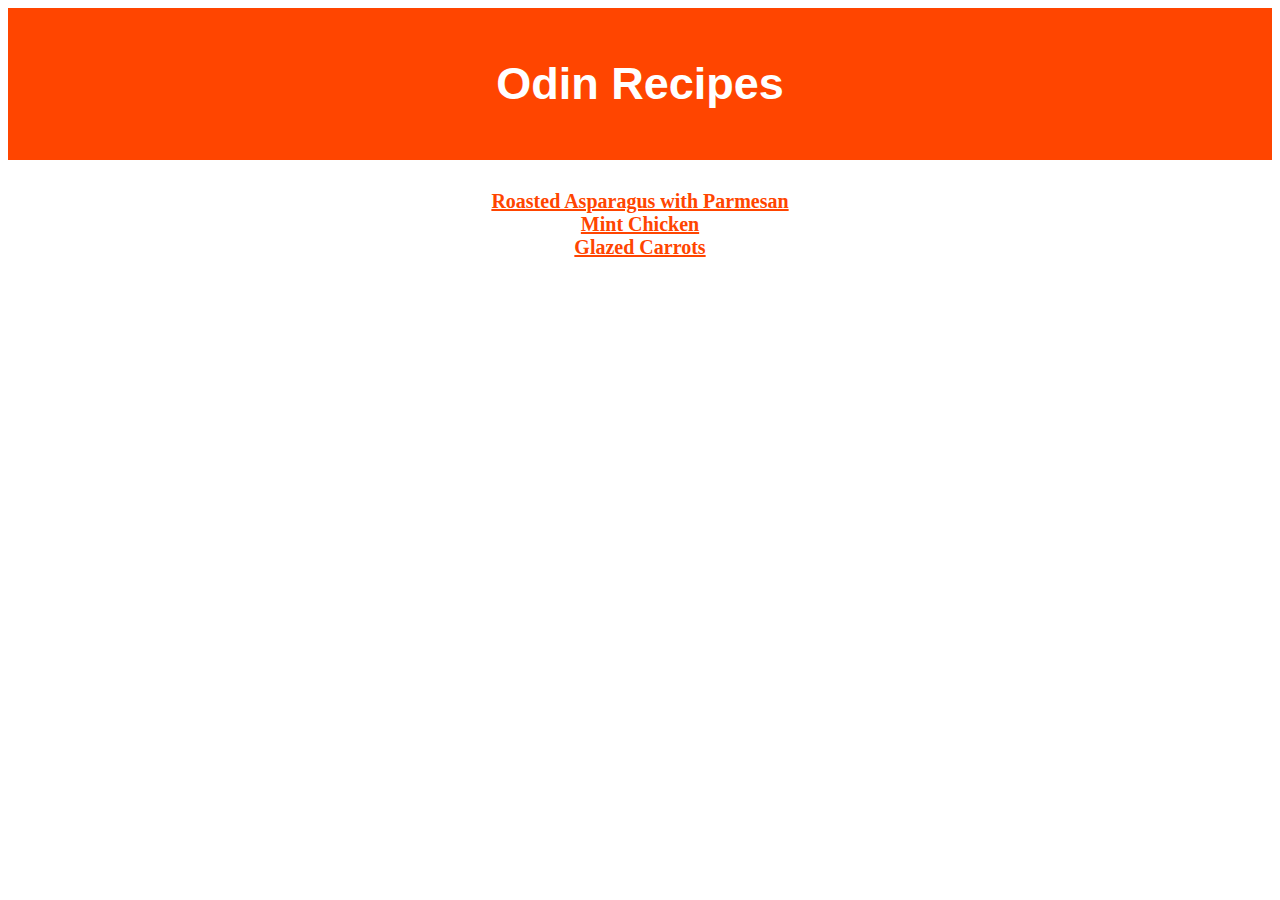
<file: index.html>
<!DOCTYPE html>
<html>
    <head>
        <title>Popular Recipes</title>
        <link rel="stylesheet" href="Styles.css">
    </head>
    <body>
        <div id="box">
        <h1>Odin Recipes</h1>
        </div>
        <div id="text-box">
        <a href="/recipes/Roasted Asparagus with Parmesan.html" class="Recipes">Roasted Asparagus with Parmesan</a> <br/>
        <a href="/recipes/MintChiken.html" class="Recipes">Mint Chicken</a> <br/>
        <a href="/recipes/Glazed Carrots.html" class="Recipes">Glazed Carrots</a> <br/>
        </div>       
    </body>
</html>
</file>
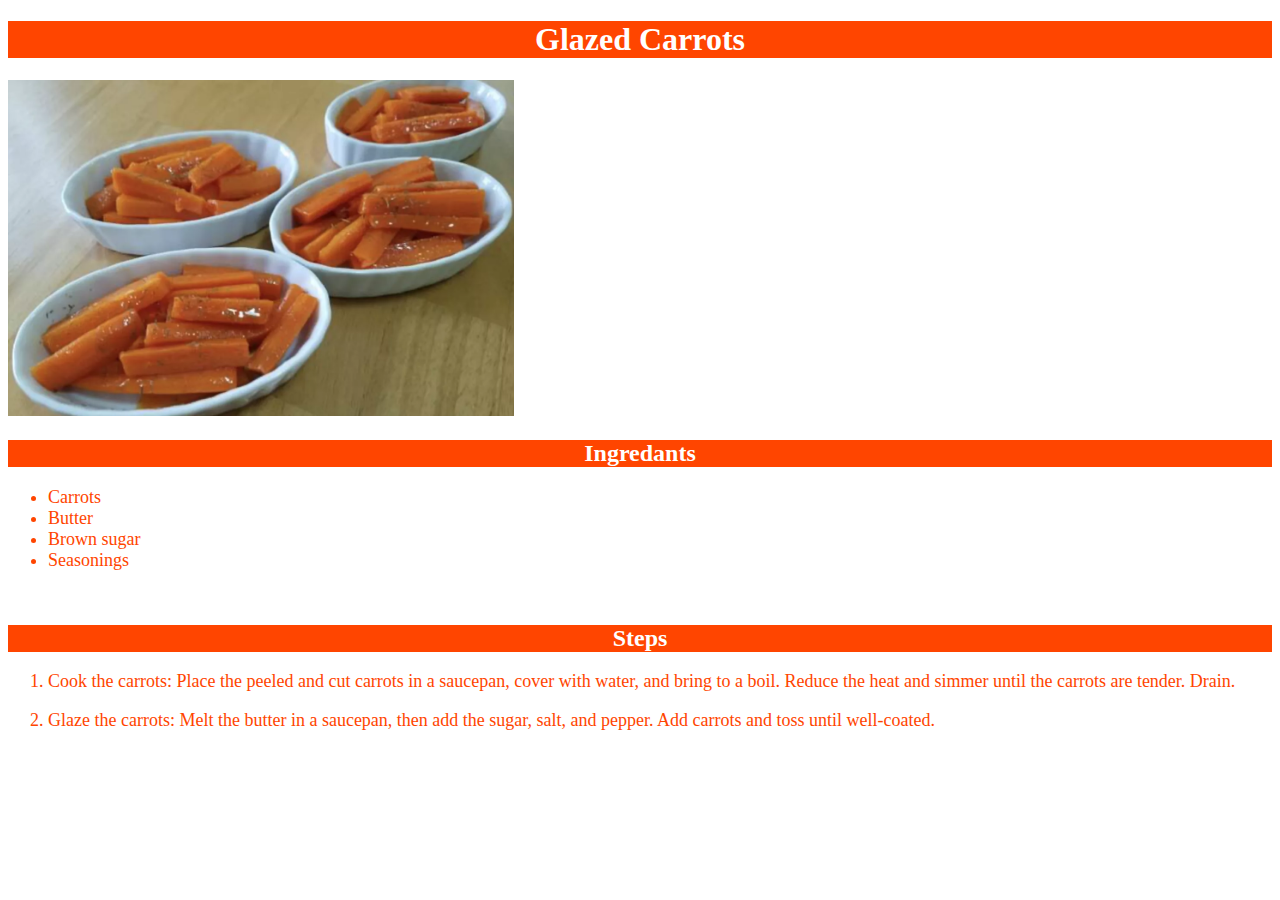
<file: recipes/Glazed Carrots.html>
<!DOCTYPE html>
<html>
    <head>
        <title>Glazed Carrots</title>
        <link rel="stylesheet" href="Styless.css">

    </head>
    <body>
        <h1 class="headers">Glazed Carrots</h1>
        <img src="Screen-Shot-2022-08-09-at-10.37.41-AM-52371864fda7430bb26938192bd7a78a.jpg" width="40%" height="40%"/>
        <h2 class="headers">Ingredants</h2>
        <ul>
            <li>Carrots</li>
            <li>Butter</li>
            <li>Brown sugar</li>
            <li>Seasonings</li>
        </ul>
        <br/>
        <h2 class="headers">Steps</h2>
        <ol>
            <li><p> Cook the carrots: Place the peeled and cut carrots in a saucepan, cover with water, and bring to a boil. Reduce the heat and simmer until the carrots are tender. Drain.</p></li>
            <li><p>Glaze the carrots: Melt the butter in a saucepan, then add the sugar, salt, and pepper. Add carrots and toss until well-coated. </p></li>
        </ol>
    </body>
</html>
</file>
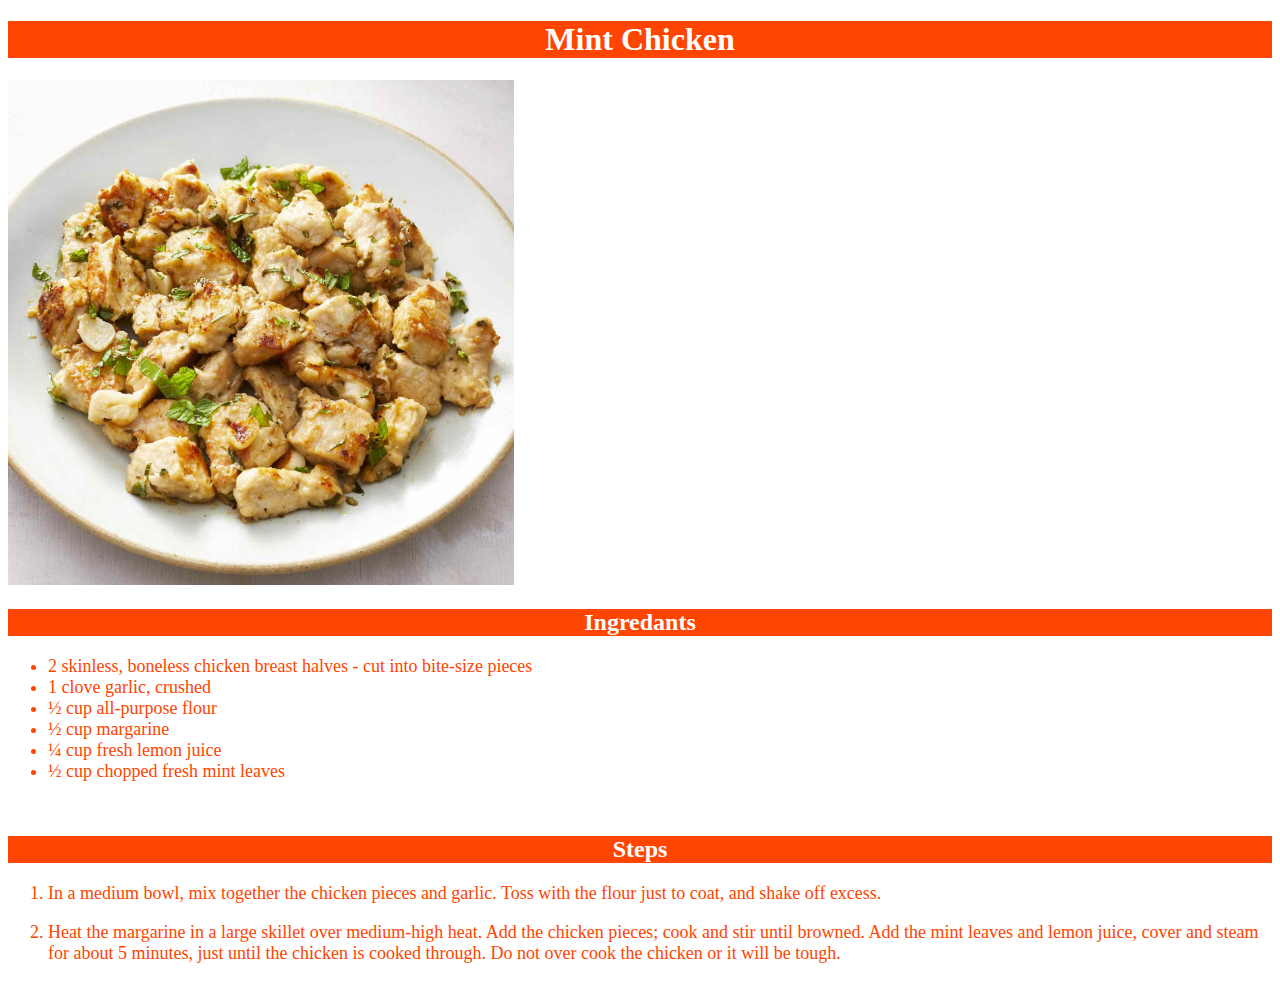
<file: recipes/MintChiken.html>
<!DOCTYPE html>
<html>
    <head>
        <title>Mint Chicken</title>
        <link rel="stylesheet" href="Styless.css">

    </head>
    <body>
        <h1 class="headers">Mint Chicken</h1>
        <img src ="Mint_Chicken_010-2000-4ca7a46e70264a799ae9862d78515098.jpg" width="40%" height="40%"/>
        <h2 class="headers">Ingredants</h2>
        <ul>
            <li>2 skinless, boneless chicken breast halves - cut into bite-size pieces</li>
            <li>1 clove garlic, crushed</li>
            <li>½ cup all-purpose flour</li>
            <li>½ cup margarine</li>
            <li>¼ cup fresh lemon juice</li>
            <li>½ cup chopped fresh mint leaves</li>
        </ul>
        <br/>
        <h2 class="headers">Steps</h2>
        <ol>
            <li><p>In a medium bowl, mix together the chicken pieces and garlic. Toss with the flour just to coat, and shake off excess. </p></li>
            <li><p>Heat the margarine in a large skillet over medium-high heat. Add the chicken pieces; cook and stir until browned. Add the mint leaves and lemon juice, cover and steam for about 5 minutes, just until the chicken is cooked through. Do not over cook the chicken or it will be tough. </p></li>
        </ol>
    </body>
</html>
</file>
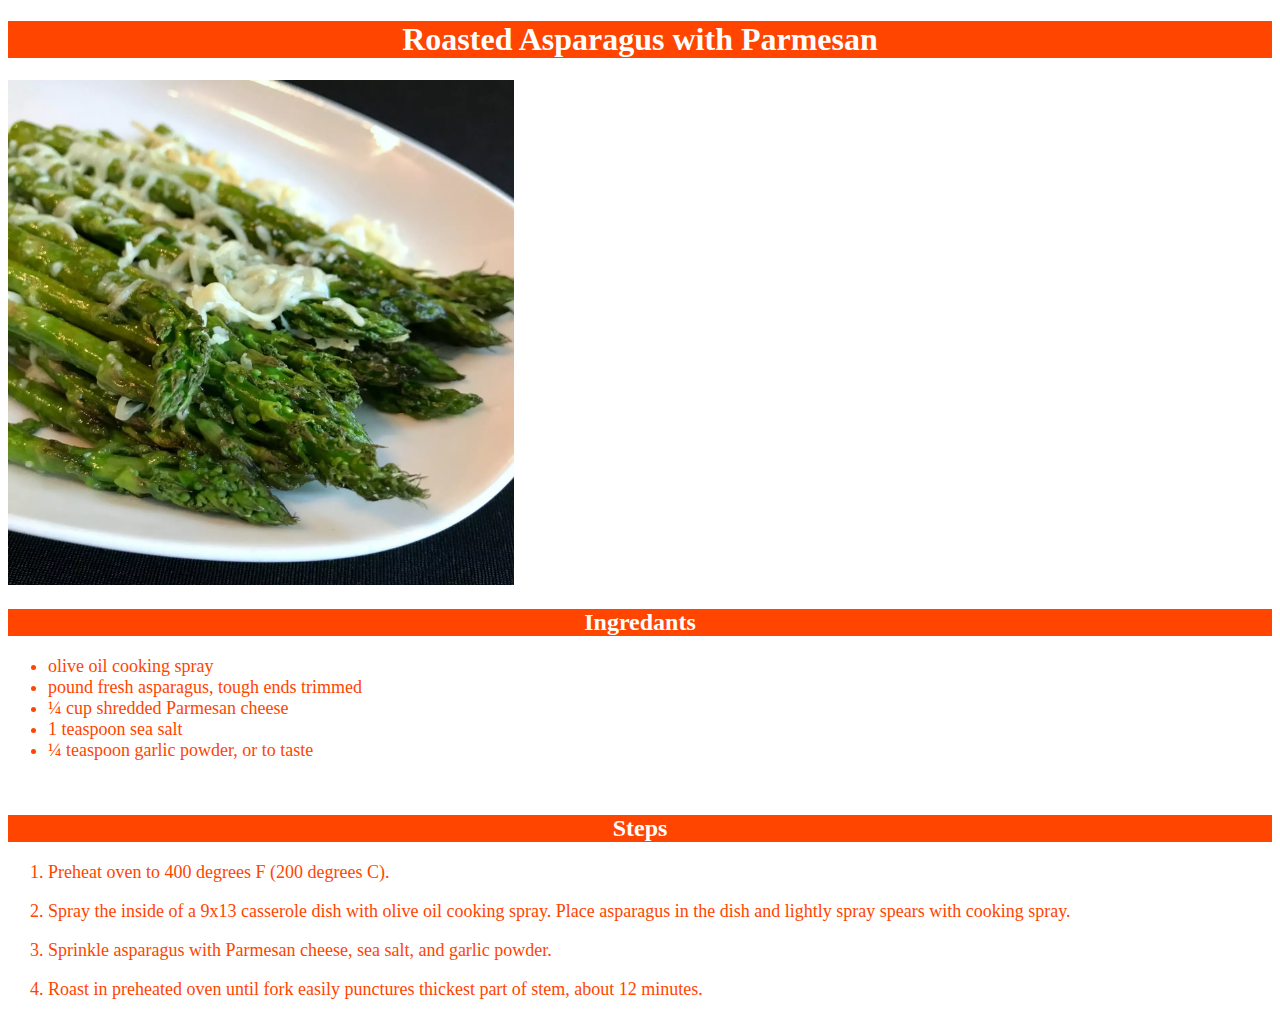
<file: recipes/Roasted Asparagus with Parmesan.html>
<!DOCTYPE html>
<html>
    <head>
        <title>Roasted Asparagus with Parmesan</title>
        <link rel="stylesheet" href="Styless.css">
    </head>
    <body>
        <h1 class="headers">Roasted Asparagus with Parmesan</h1>
        <img src ="4539941-roasted-asparagus-with-parmesan-photo-by-happyschmoopies-2000-be05c1f1114549d99fef969ccaaef174.jpg" width="40%" height="40%"/>
        <h2 class="headers">Ingredants</h2>
        <ul>
            <li>olive oil cooking spray</li>
            <li> pound fresh asparagus, tough ends trimmed</li>
            <li>¼ cup shredded Parmesan cheese</li>    
            <li>1 teaspoon sea salt</li> 
            <li>¼ teaspoon garlic powder, or to taste</li>
        </ul>
        <br/>
        <h2 class="headers">Steps</h2>
        <ol>
            <li><p>Preheat oven to 400 degrees F (200 degrees C). </p></li>
            <li><p>Spray the inside of a 9x13 casserole dish with olive oil cooking spray. Place asparagus in the dish and lightly spray spears with cooking spray. </p></li>
            <li><p>Sprinkle asparagus with Parmesan cheese, sea salt, and garlic powder. </p></li>
            <li><p>Roast in preheated oven until fork easily punctures thickest part of stem, about 12 minutes. </p></li>
        </ol>
    </body>
</html>
</file>
<file: Styles.css>
/**styles in css file**/

h1 {
    color:white;
    font-size: 45px;
    font-family: 'Lucida Sans', 'Lucida Sans Regular', 'Lucida Grande', 'Lucida Sans Unicode', Geneva, Verdana, sans-serif;
}
a.Recipes  {
    color: orangered;
    font-family: Cambria, Cochin, Georgia, Times, 'Times New Roman', serif;
    font-weight: bold;
    font-size: 20px;
    text-align: center;}
#box {
    background-color: orangered;
    text-align: center;
    padding: 20px;
    margin-bottom: 30px;
}
#text-box {
    text-align: center;
}
</file>
<file: recipes/Styless.css>
.headers {
    color: white;
    background-color: orangered;
    text-align: center;
}
li {
    color:orangered;
    font-size: 18px;
}
</file>
